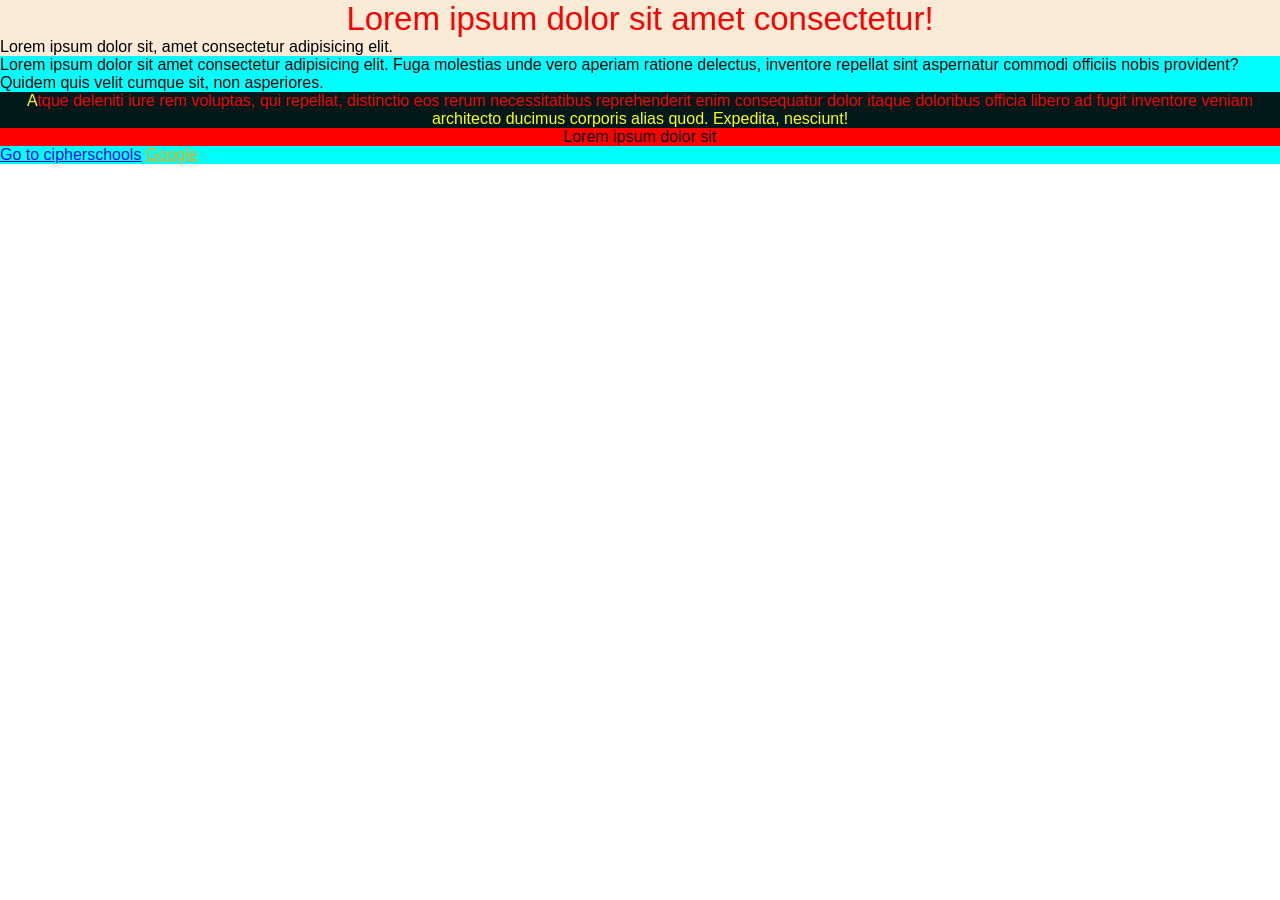
<file: weeK1/Lecture5_CSS_Selectors/index.html>
<!DOCTYPE html>
<html lang="en">
<head>
    <meta charset="UTF-8">
    <meta name="viewport" content="width=device-width, initial-scale=1.0">
    <title>Document</title>
    <link rel="stylesheet" href="style.css">
</head>
<body>
    <p id="myId" class="myClass">Lorem ipsum dolor sit amet consectetur!</p>
    <div id="myId1">Lorem ipsum dolor sit, amet consectetur adipisicing elit.</div>

    <div>Lorem ipsum dolor sit amet consectetur adipisicing elit. Fuga molestias unde vero 
        aperiam ratione delectus, inventore repellat sint aspernatur commodi officiis nobis 
        provident? Quidem quis velit cumque sit, non asperiores.
        <p>Atque deleniti iure rem voluptas, qui repellat, distinctio eos rerum necessitatibus reprehenderit 
        enim consequatur dolor itaque doloribus officia libero ad fugit inventore veniam architecto ducimus 
        corporis alias quod. Expedita, nesciunt!</p>
    </div>

    
    <p>Lorem ipsum dolor sit</p>

    <div>
        <a href="https://cipherschools.com/">Go to cipherschools</a>
        <a href="https://google.com/" target="_blank">Google</a>
    </div>
</body>
</html>
</file>
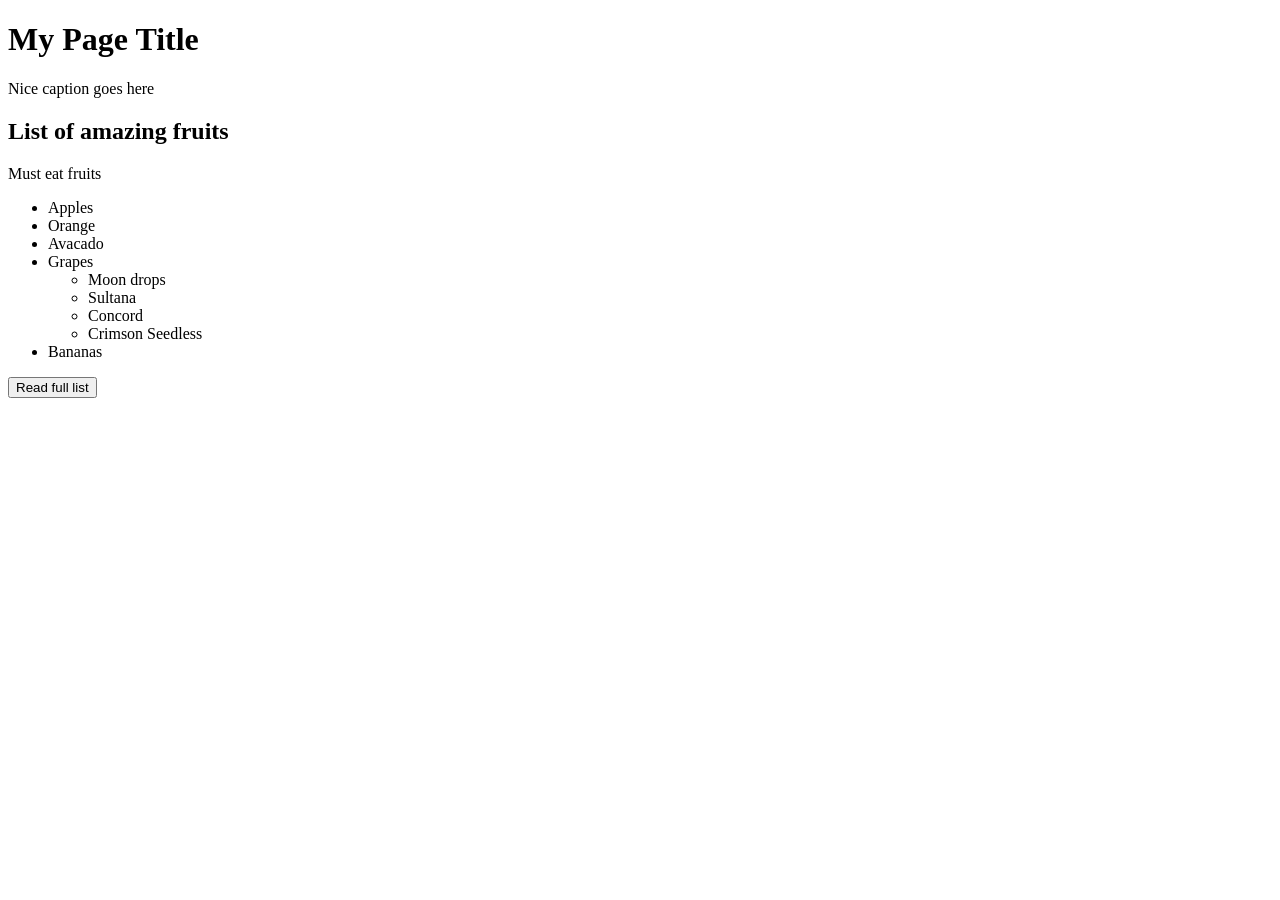
<file: weeK1/Lecture8_DOM_Traversal/index.html>
<!DOCTYPE html>
<html lang="en">
  <head>
    <meta chaset="UTF-8" />
    <meta http-equiv="X-UA-Compatible" content="IE-edge" />
    <meta name="viewport" content="width=device-width, initial-scale=1.0" />
    <title>Page Title</title>
  </head>
  <body>
    <main>
      <h1>My Page Title</h1>
      <p>Nice caption goes here</p>

      <article class="first_article">
        <h2>List of amazing fruits</h2>
        <p>Must eat fruits</p>
        
        <div class="wrapper-1">
          <ul class="apple-list">
            <li class="apple">Apples</li>
            <li class="orange">Orange</li>
            <li class="avocado">Avacado</li>
            <li class="grapes">
              Grapes
            <ul>
                <li class="type-1">Moon drops</li>
                <li>Sultana</li>
                <li>Concord</li>
                <li>Crimson Seedless</li>
            </ul>
          </li>
          <li class="banana">Bananas</li>
        </ul>
      
        <button class="btn-1">Read full list</button>
    </main>
  </body>
</html>
</file>
<file: weeK1/Lecture5_CSS_Selectors/style.css>
/* Type of Selectors 
1. Simple Selector
2. Combinator Selector
3. Pseduo-class Selector
4. Pesduo-element Selector
5. Attribute Selector
*/


/* Universal Selector */
*{
    font-family: Arial, Helvetica, sans-serif;
    margin: 0%;
}

/* Element Selector */
p{
    text-align: center;
}


/* Id Selector */
#myId{
    color: red;
}

/* Class Selector */
.myClass{
    font-size: 3cap;
}


/* Group Selector */
#myId, #myId1{
    background-color: antiquewhite;
}



/* 2. Combinator Selector
1. descendant selector (space)
2. child selector (>)
3. adjacent sibling selector (+)
4. general sibling selector (~)
 */

 div p{  /*descendant selector*/
    color: yellow;
 }

 div>p{  /* child selector */
    background-color: rgb(1, 24, 24);
 }

 div + p{   /* adjacent sibling selector */
    background-color: red;
 }


 p ~ div{
    background-color: aqua;
 }


 /* Pseduo selector  */

 p ~ div:hover{
    font-size: larger;
 }

div p::first-line{
    color: red;
}
div p::first-letter{
    color: yellow;
}


/* Attribute Selecto */

a[target]{
    color: orange;
}
</file>
